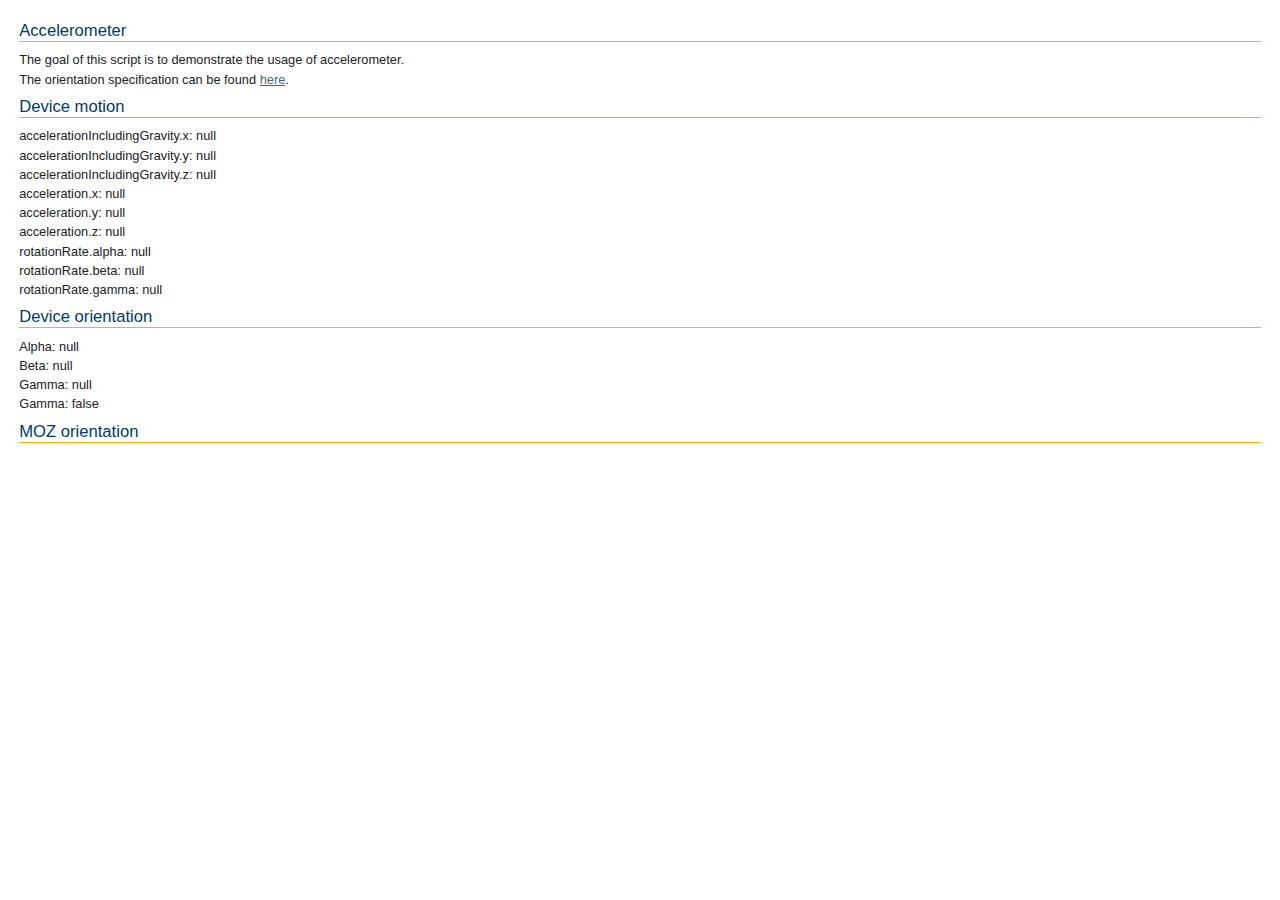
<file: src/main/webapp/external/openlayers2/examples/accelerometer.html>
<!DOCTYPE html>
<html>
<head>
    <meta http-equiv="Content-Type" content="text/html; charset=utf-8">
    <meta name="viewport" content="width=device-width, initial-scale=1.0, maximum-scale=1.0, user-scalable=0">
    <meta name="apple-mobile-web-app-capable" content="yes">
    <title>OpenLayers Accelerometer Usage</title>
    <link rel="stylesheet" href="../theme/default/style.css" type="text/css">
    <link rel="stylesheet" href="style.css" type="text/css">
    <script type="text/javascript" src="browser.js"></script>

    <style type="text/css">
        .olControlAttribution {
            bottom: 5px;
        }
    </style>
    <script type="text/javascript">
        function init() {
            if (isEventSupported('deviceorientation', window) || isEventSupported('mozorientation', window) || isEventSupported('devicemotion', window)) {
                if (window.DeviceOrientationEvent) {
                    window.addEventListener("deviceorientation", function (event) {
                        document.getElementById('resultDeviceOrientation').innerHTML = '';
                        if (typeof(event.alpha) != 'undefined') {
                            document.getElementById('resultDeviceOrientation').innerHTML = document.getElementById('resultDeviceOrientation').innerHTML + "Alpha: " + event.alpha + "<br>";
                            document.getElementById('resultDeviceOrientation').innerHTML = document.getElementById('resultDeviceOrientation').innerHTML + "Beta: " + event.beta + "<br>";
                            document.getElementById('resultDeviceOrientation').innerHTML = document.getElementById('resultDeviceOrientation').innerHTML + "Gamma: " + event.gamma + "<br>";
                        }
                        if (typeof(event.absolute) != 'undefined') {
                            document.getElementById('resultDeviceOrientation').innerHTML = document.getElementById('resultDeviceOrientation').innerHTML + "Gamma: " + event.absolute + "<br>";
                        }
                        if (typeof(event.compassCalibrate) != 'undefined') {
                            document.getElementById('resultDeviceOrientation').innerHTML = document.getElementById('resultDeviceOrientation').innerHTML + "Gamma: " + event.compassCalibrated + "<br>";
                        }
                    }, true);
                }
                if (window.DeviceMotionEvent) {
                    window.addEventListener('devicemotion', function (event) {
                        document.getElementById('resultDeviceMotion').innerHTML = '';
                        if (typeof(event.accelerationIncludingGravity) != 'undefined') {
                            document.getElementById('resultDeviceMotion').innerHTML = document.getElementById('resultDeviceMotion').innerHTML + "accelerationIncludingGravity.x: " + event.accelerationIncludingGravity.x + "<br>";
                            document.getElementById('resultDeviceMotion').innerHTML = document.getElementById('resultDeviceMotion').innerHTML + "accelerationIncludingGravity.y: " + event.accelerationIncludingGravity.y + "<br>";
                            document.getElementById('resultDeviceMotion').innerHTML = document.getElementById('resultDeviceMotion').innerHTML + "accelerationIncludingGravity.z: " + event.accelerationIncludingGravity.z + "<br>";
                        }
                        if (typeof(event.acceleration) != 'undefined') {
                            document.getElementById('resultDeviceMotion').innerHTML = document.getElementById('resultDeviceMotion').innerHTML + "acceleration.x: " + event.acceleration.x + "<br>";
                            document.getElementById('resultDeviceMotion').innerHTML = document.getElementById('resultDeviceMotion').innerHTML + "acceleration.y: " + event.acceleration.y + "<br>";
                            document.getElementById('resultDeviceMotion').innerHTML = document.getElementById('resultDeviceMotion').innerHTML + "acceleration.z: " + event.acceleration.z + "<br>";
                        }
                        if (typeof(event.rotationRate) != 'undefined') {
                            document.getElementById('resultDeviceMotion').innerHTML = document.getElementById('resultDeviceMotion').innerHTML + "rotationRate.alpha: " + event.rotationRate.alpha + "<br>";
                            document.getElementById('resultDeviceMotion').innerHTML = document.getElementById('resultDeviceMotion').innerHTML + "rotationRate.beta: " + event.rotationRate.beta + "<br>";
                            document.getElementById('resultDeviceMotion').innerHTML = document.getElementById('resultDeviceMotion').innerHTML + "rotationRate.gamma: " + event.rotationRate.gamma + "<br>";
                        }
                    }, true);
                }
                if (window.MozOrientation) {
                    window.addEventListener("MozOrientation", function (orientation) {
                        document.getElementById('resultMozOrientation').innerHTML = "orientation.x: " + orientation.x + "<br>";
                        document.getElementById('resultMozOrientation').innerHTML = document.getElementById('resultMozOrientation').innerHTML + "orientation.y: " + orientation.y + "<br>";
                        document.getElementById('resultMozOrientation').innerHTML = document.getElementById('resultMozOrientation').innerHTML + "orientation.z: " + orientation.z + "<br>";
                    }, true);
                }
            } else {
                alert("Unfortunately, your brower doesn't support the orientation usage");
            }

        }
    </script>
</head>
<body onload="init()">
<h1 id="title">Accelerometer</h1>

<p id="shortdesc">
    The goal of this script is to demonstrate the usage of accelerometer.
</p>
<p>
  The orientation specification can be found <a href="http://dev.w3.org/geo/api/spec-source-orientation.html">here</a>.
</p>

<div id="tags">
  browser, vendor, mobile, orientation 
</div>  

<h1>Device motion</h1>

<div id="resultDeviceMotion">

</div>
<h1>Device orientation</h1>

<div id="resultDeviceOrientation">

</div>
<h1>MOZ orientation</h1>

<div id="resultMozOrientation">

</div>
</body>
</html>
</file>
<file: src/main/webapp/external/openlayers2/theme/default/style.css>
div.olMap {
    z-index: 0;
    padding: 0 !important;
    margin: 0 !important;
    cursor: default;
}

div.olMapViewport {
    text-align: left;
    -ms-touch-action: none;
}

div.olLayerDiv {
   -moz-user-select: none;
   -khtml-user-select: none;
}

.olLayerGoogleCopyright {
    left: 2px;
    bottom: 2px;
}
.olLayerGoogleV3.olLayerGoogleCopyright {
    right: auto !important;
}
.olLayerGooglePoweredBy {
    left: 2px;
    bottom: 15px;
}
.olLayerGoogleV3.olLayerGooglePoweredBy {
    bottom: 15px !important;
}
/* GMaps should not set styles on its container */
.olForeignContainer {
    opacity: 1 !important;
}
.olControlAttribution {
    font-size: smaller;
    right: 3px;
    bottom: 4.5em;
    position: absolute;
    display: block;
}
.olControlScale {
    right: 3px;
    bottom: 3em;
    display: block;
    position: absolute;
    font-size: smaller;
}
.olControlScaleLine {
   display: block;
   position: absolute;
   left: 10px;
   bottom: 15px;
   font-size: xx-small;
}
.olControlScaleLineBottom {
   border: solid 2px black;
   border-bottom: none;
   margin-top:-2px;
   text-align: center;
}
.olControlScaleLineTop {
   border: solid 2px black;
   border-top: none;
   text-align: center;
}

.olControlPermalink {
    right: 3px;
    bottom: 1.5em;
    display: block;
    position: absolute;
    font-size: smaller;
}

div.olControlMousePosition {
    bottom: 0;
    right: 3px;
    display: block;
    position: absolute;
    font-family: Arial;
    font-size: smaller;
}

.olControlOverviewMapContainer {
    position: absolute;
    bottom: 0;
    right: 0;
}

.olControlOverviewMapElement {
    padding: 10px 18px 10px 10px;
    background-color: #00008B;
    -moz-border-radius: 1em 0 0 0;
}

.olControlOverviewMapMinimizeButton,
.olControlOverviewMapMaximizeButton {
    height: 18px;
    width: 18px;
    right: 0;
    bottom: 80px;
    cursor: pointer;
}

.olControlOverviewMapExtentRectangle {
    overflow: hidden;
    background-image: url("img/blank.gif");
    cursor: move;
    border: 2px dotted red;
}
.olControlOverviewMapRectReplacement {
    overflow: hidden;
    cursor: move;
    background-image: url("img/overview_replacement.gif");
    background-repeat: no-repeat;
    background-position: center;
}

.olLayerGeoRSSDescription {
    float:left;
    width:100%;
    overflow:auto;
    font-size:1.0em;
}
.olLayerGeoRSSClose {
    float:right;
    color:gray;
    font-size:1.2em;
    margin-right:6px;
    font-family:sans-serif;
}
.olLayerGeoRSSTitle {
    float:left;font-size:1.2em;
}

.olPopupContent {
    padding:5px;
    overflow: auto;
}

.olControlNavigationHistory {
   background-image: url("img/navigation_history.png");
   background-repeat: no-repeat;
   width:  24px;
   height: 24px;

}
.olControlNavigationHistoryPreviousItemActive {
  background-position: 0 0;
}
.olControlNavigationHistoryPreviousItemInactive {
   background-position: 0 -24px;
}
.olControlNavigationHistoryNextItemActive {
   background-position: -24px 0;
}
.olControlNavigationHistoryNextItemInactive {
   background-position: -24px -24px;
}

div.olControlSaveFeaturesItemActive {
    background-image: url(img/save_features_on.png);
    background-repeat: no-repeat;
    background-position: 0 1px;
}
div.olControlSaveFeaturesItemInactive {
    background-image: url(img/save_features_off.png);
    background-repeat: no-repeat;
    background-position: 0 1px;
}

.olHandlerBoxZoomBox {
    border: 2px solid red;
    position: absolute;
    background-color: white;
    opacity: 0.50;
    font-size: 1px;
    filter: alpha(opacity=50);
}
.olHandlerBoxSelectFeature {
    border: 2px solid blue;
    position: absolute;
    background-color: white;
    opacity: 0.50;
    font-size: 1px;
    filter: alpha(opacity=50);
}

.olControlPanPanel {
    top: 10px;
    left: 5px;
}

.olControlPanPanel div {
    background-image: url(img/pan-panel.png);
    height: 18px;
    width: 18px;
    cursor: pointer;
    position: absolute;
}

.olControlPanPanel .olControlPanNorthItemInactive {
    top: 0;
    left: 9px;
    background-position: 0 0;
}
.olControlPanPanel .olControlPanSouthItemInactive {
    top: 36px;
    left: 9px;
    background-position: 18px 0;
}
.olControlPanPanel .olControlPanWestItemInactive {
    position: absolute;
    top: 18px;
    left: 0;
    background-position: 0 18px;
}
.olControlPanPanel .olControlPanEastItemInactive {
    top: 18px;
    left: 18px;
    background-position: 18px 18px;
}

.olControlZoomPanel {
    top: 71px;
    left: 14px;
}

.olControlZoomPanel div {
    background-image: url(img/zoom-panel.png);
    position: absolute;
    height: 18px;
    width: 18px;
    cursor: pointer;
}

.olControlZoomPanel .olControlZoomInItemInactive {
    top: 0;
    left: 0;
    background-position: 0 0;
}

.olControlZoomPanel .olControlZoomToMaxExtentItemInactive {
    top: 18px;
    left: 0;
    background-position: 0 -18px;
}

.olControlZoomPanel .olControlZoomOutItemInactive {
    top: 36px;
    left: 0;
    background-position: 0 18px;
}

/*
 * When a potential text is bigger than the image it move the image
 * with some headers (closes #3154)
 */
.olControlPanZoomBar div {
    font-size: 1px;
}

.olPopupCloseBox {
  background: url("img/close.gif") no-repeat;
  cursor: pointer;
}

.olFramedCloudPopupContent {
    padding: 5px;
    overflow: auto;
}

.olControlNoSelect {
 -moz-user-select: none;
 -khtml-user-select: none;
}

.olImageLoadError {
    background-color: pink;
    opacity: 0.5;
    filter: alpha(opacity=50); /* IE */
}

/**
 * Cursor styles
 */

.olCursorWait {
    cursor: wait;
}
.olDragDown {
    cursor: move;
}
.olDrawBox {
    cursor: crosshair;
}
.olControlDragFeatureOver {
    cursor: move;
}
.olControlDragFeatureActive.olControlDragFeatureOver.olDragDown {
    cursor: -moz-grabbing;
}

/**
 * Layer switcher
 */
.olControlLayerSwitcher {
    position: absolute;
    top: 25px;
    right: 0;
    width: 20em;
    font-family: sans-serif;
    font-weight: bold;
    margin-top: 3px;
    margin-left: 3px;
    margin-bottom: 3px;
    font-size: smaller;
    color: white;
    background-color: transparent;
}

.olControlLayerSwitcher .layersDiv {
    padding-top: 5px;
    padding-left: 10px;
    padding-bottom: 5px;
    padding-right: 10px;
    background-color: darkblue;
}

.olControlLayerSwitcher .layersDiv .baseLbl,
.olControlLayerSwitcher .layersDiv .dataLbl {
    margin-top: 3px;
    margin-left: 3px;
    margin-bottom: 3px;
}

.olControlLayerSwitcher .layersDiv .baseLayersDiv,
.olControlLayerSwitcher .layersDiv .dataLayersDiv {
    padding-left: 10px;
}

.olControlLayerSwitcher .maximizeDiv,
.olControlLayerSwitcher .minimizeDiv {
    width: 18px;
    height: 18px;
    top: 5px;
    right: 0;
    cursor: pointer;
}

.olBingAttribution {
    color: #DDD;
}
.olBingAttribution.road {
    color: #333;
}

.olGoogleAttribution.hybrid, .olGoogleAttribution.satellite {
    color: #EEE;
}
.olGoogleAttribution {
    color: #333;
}
span.olGoogleAttribution a {
    color: #77C;
}
span.olGoogleAttribution.hybrid a, span.olGoogleAttribution.satellite a {
    color: #EEE;
}

/**
 * Editing and navigation icons.
 * (using the editing_tool_bar.png sprint image)
 */
.olControlNavToolbar ,
.olControlEditingToolbar {
    margin: 5px 5px 0 0;
}
.olControlNavToolbar div,
.olControlEditingToolbar div {
    background-image: url("img/editing_tool_bar.png");
    background-repeat: no-repeat;
    margin: 0 0 5px 5px;
    width: 24px;
    height: 22px;
    cursor: pointer
}
/* positions */
.olControlEditingToolbar {
    right: 0;
    top: 0;
}
.olControlNavToolbar {
    top: 295px;
    left: 9px;
}
/* layouts */
.olControlEditingToolbar div {
    float: right;
}
/* individual controls */
.olControlNavToolbar .olControlNavigationItemInactive,
.olControlEditingToolbar .olControlNavigationItemInactive {
    background-position: -103px -1px;
}
.olControlNavToolbar .olControlNavigationItemActive ,
.olControlEditingToolbar .olControlNavigationItemActive  {
    background-position: -103px -24px;
}
.olControlNavToolbar .olControlZoomBoxItemInactive {
    background-position: -128px -1px;
}
.olControlNavToolbar .olControlZoomBoxItemActive  {
    background-position: -128px -24px;
}
.olControlEditingToolbar .olControlDrawFeaturePointItemInactive {
    background-position: -77px -1px;
}
.olControlEditingToolbar .olControlDrawFeaturePointItemActive {
    background-position: -77px -24px;
}
.olControlEditingToolbar .olControlDrawFeaturePathItemInactive {
    background-position: -51px -1px;
}
.olControlEditingToolbar .olControlDrawFeaturePathItemActive {
    background-position: -51px -24px;
}
.olControlEditingToolbar .olControlDrawFeaturePolygonItemInactive{
    background-position: -26px -1px;
}
.olControlEditingToolbar .olControlDrawFeaturePolygonItemActive {
    background-position: -26px -24px;
}

div.olControlZoom {
    position: absolute;
    top: 8px;
    left: 8px;
    background: rgba(255,255,255,0.4);
    border-radius: 4px;
    padding: 2px;
}
div.olControlZoom a {
    display: block;
    margin: 1px;
    padding: 0;
    color: white;
    font-size: 18px;
    font-family: 'Lucida Grande', Verdana, Geneva, Lucida, Arial, Helvetica, sans-serif;
    font-weight: bold;
    text-decoration: none;
    text-align: center;
    height: 22px;
    width:22px;
    line-height: 19px;
    background: #130085; /* fallback for IE - IE6 requires background shorthand*/
    background: rgba(0, 60, 136, 0.5);
    filter: alpha(opacity=80);
}
div.olControlZoom a:hover {
    background: #130085; /* fallback for IE */
    background: rgba(0, 60, 136, 0.7);
    filter: alpha(opacity=100);
}
@media only screen and (max-width: 600px) {
    div.olControlZoom a:hover {
        background: rgba(0, 60, 136, 0.5);
    }
}
a.olControlZoomIn {
    border-radius: 4px 4px 0 0;
}
a.olControlZoomOut {
    border-radius: 0 0 4px 4px;
}


/**
 * Animations
 */

.olLayerGrid .olTileImage {
    -webkit-transition: opacity 0.2s linear;
    -moz-transition: opacity 0.2s linear;
    -o-transition: opacity 0.2s linear;
    transition: opacity 0.2s linear;
}

/* Turn on GPU support where available */
.olTileImage {
    -webkit-transform: translateZ(0);
    -moz-transform: translateZ(0);
    -o-transform: translateZ(0);
    -ms-transform: translateZ(0);
    transform: translateZ(0);
    -webkit-backface-visibility: hidden;
    -moz-backface-visibility: hidden;
    -ms-backface-visibility: hidden;
    backface-visibility: hidden;
    -webkit-perspective: 1000;
    -moz-perspective: 1000;
    -ms-perspective: 1000;
    perspective: 1000;
}

/* when replacing tiles, do not show tile and backbuffer at the same time */
.olTileReplacing {
    display: none;
}

/* override any max-width image settings (e.g. bootstrap.css) */
img.olTileImage {
    max-width: none;
}
</file>
<file: src/main/webapp/external/openlayers2/examples/style.css>
/**
 * CSS Reset
 * From Blueprint reset.css
 * http://blueprintcss.googlecode.com
 */
html, body, div, span, object, iframe, h1, h2, h3, h4, h5, h6, p, blockquote, pre, a, abbr, acronym, address, code, del, dfn, em, img, q, dl, dt, dd, fieldset, form, label, legend, table, caption, tbody, tfoot, thead, tr, th, td {margin:0;padding:0;border:0;font-weight:inherit;font-style:inherit;font-size:100%;font-family:inherit;vertical-align:baseline;}
body {line-height:1.5;}
table {border-collapse:separate;border-spacing:0;}
caption, th, td {text-align:left;font-weight:normal;}
table, td, th {vertical-align:middle;}
blockquote:before, blockquote:after, q:before, q:after {content:"";}
blockquote, q {quotes:"" "";}
a img {border:none;}

/**
 * Basic Typography
 */
body {
    font-family: "Lucida Grande", Verdana, Geneva, Lucida, Arial, Helvetica, sans-serif;
    font-size: 80%;
    color: #222;
    background: #fff;
    margin: 1em 1.5em;
}
pre, code {
    margin: 1.5em 0;
    white-space: pre;
}
pre, code {
    font: 1em 'andale mono', 'lucida console', monospace;
    line-height:1.5;
}
a[href] {
    color: #436976;
    background-color: transparent;
}
h1, h2, h3, h4, h5, h6 {
    color: #003a6b;
    background-color: transparent;
    font: 100% 'Lucida Grande', Verdana, Geneva, Lucida, Arial, Helvetica, sans-serif;
    margin: 0;
    padding-top: 0.5em;
}
h1 {
    font-size: 130%;
    margin-bottom: 0.5em;
    border-bottom: 1px solid #fcb100;
}
h2 {
    font-size: 120%;
    margin-bottom: 0.5em;
    border-bottom: 1px solid #aaa;
}
h3 {
    font-size: 110%;
    margin-bottom: 0.5em;
    text-decoration: underline;
}
h4 {
    font-size: 100%;
    font-weight: bold;
}
h5 {
    font-size: 100%;
    font-weight: bold;
}
h6 {
    font-size: 80%;
    font-weight: bold;
}

.olControlAttribution {
    bottom: 5px;
}

/**
 * Map Examples Specific
 */
.smallmap {
    width: 512px;
    height: 256px;
    border: 1px solid #ccc;
}
#tags {
    display: none;
}

#docs p {
    margin-bottom: 0.5em;
}
/* mobile specific */
@media only screen and (max-width: 600px) {
    body {
        height           : 100%;
        margin           : 0;
        padding          : 0;
        width            : 100%;
    }
    #map {
        background : #7391ad;
        width      : 100%;
    }
    #map {
        border : 0;
        height : 250px;
    }
    #title {
        font-size   : 1.3em;
        line-height : 2em;
        text-indent : 1em;
        margin      : 0;
        padding     : 0;
    }
    #docs {
        bottom     : 0;
        padding    : 1em;
    }
    #shortdesc {
        color      : #aaa;
        font-size  : 0.8em;
        padding    : 1em;
        text-align : right;
    }
    #tags {
        display : none;
    }
}
@media only screen and (orientation: landscape) and (max-width: 600px) {
    #shortdesc {
       float: right;
       width: 25%;
    }
    #map {
        width: 70%;
    }
    #docs {
        font-size: 12px;
    }
}
body {
    -webkit-text-size-adjust: none;
}
</file>
